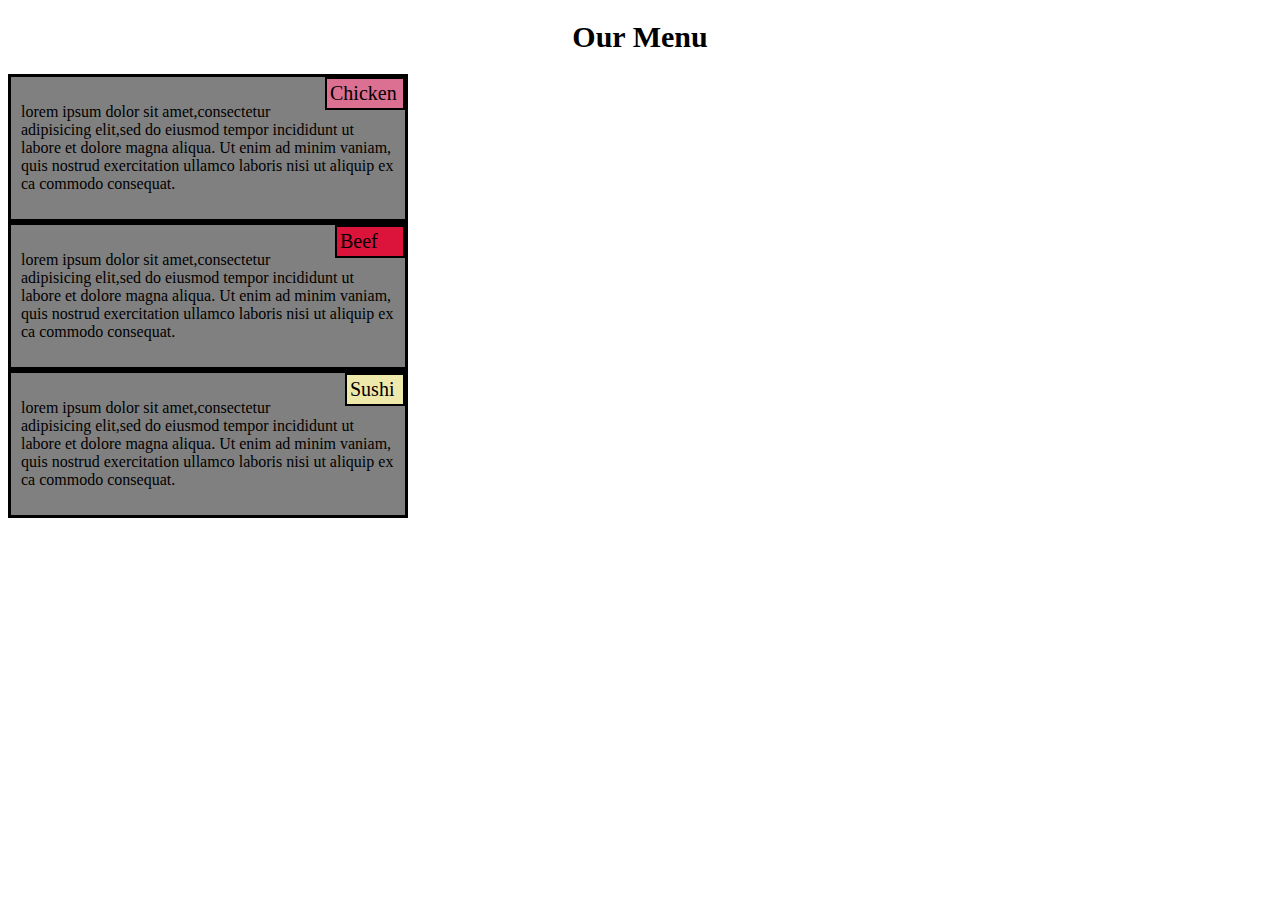
<file: module2/CSS Assignment.html>
<!DOCTYPE html>
<html>
<head>
	<meta charset="utf-8">
	<meta name="viewport" content="width=device-width,initial-scale=1">
	<title>Coursera Assignmetn</title>
	<style type="text/css">
		*{
			box-sizing: border-box;
			font-family: Cambria;
		}
		h1{
			text-align: center;
			font-size: 30px
		}
		/**************/
		.p1{
			width: 400px;
			background-color: gray;
			border:3px solid black;
			padding: 10px;

		}
		.p2{
			width: 400px;
			background-color: gray;
			border:3px solid black;
			padding: 10px;
			
		}
		.p3{
			width: 400px;
			background-color: gray;
			border:3px solid black;
			padding:10px;

		}
		.c{
			font-size: 20px;
			width: 80px;
			background-color: palevioletred;
			border: 2px solid black;
			float: right;
			padding: 3px;
			position: relative;
			top: -10px;
			left: 10px;

		}
		.b{
			font-size: 20px;
			width: 70px;
			background-color: crimson;
			border: 2px solid black;
			float: right;
			padding: 3px;
			position: relative;
			top: -10px;
			left: 10px;
		}
		.s{
			font-size: 20px;
			width: 60px;
			background-color: palegoldenrod;
			border: 2px solid black;
			float: right;
			padding: 3px;
			position: relative;
			top: -10px;
			left: 10px;
		}
		@media (max-width: 992px){
			.p1{
				width: 33%;
			}
			.p2{
				width: 33%
			}
			.p3{
				width: 33%;
			}
		}
	</style>
</head>
<body>
	<div class="columns">
	<h1>Our Menu</h1>
		<section class="p1"><div class="c">Chicken</div>
		<p>lorem ipsum dolor sit amet,consectetur adipisicing elit,sed do eiusmod tempor incididunt ut labore et dolore magna aliqua. Ut enim ad minim vaniam, quis nostrud exercitation ullamco laboris nisi ut aliquip ex ca commodo consequat.</p>
	</section>
	
	<section class="p2"><div class="b">Beef</div>
		<p>lorem ipsum dolor sit amet,consectetur adipisicing elit,sed do eiusmod tempor incididunt ut labore et dolore magna aliqua. Ut enim ad minim vaniam, quis nostrud exercitation ullamco laboris nisi ut aliquip ex ca commodo consequat.</p>
	</section>

	<section class="p3"><div class="s">Sushi</div>
		<p>lorem ipsum dolor sit amet,consectetur adipisicing elit,sed do eiusmod tempor incididunt ut labore et dolore magna aliqua. Ut enim ad minim vaniam, quis nostrud exercitation ullamco laboris nisi ut aliquip ex ca commodo consequat.</p>
	</section>
	</div>


</body>
</html>
</file>
